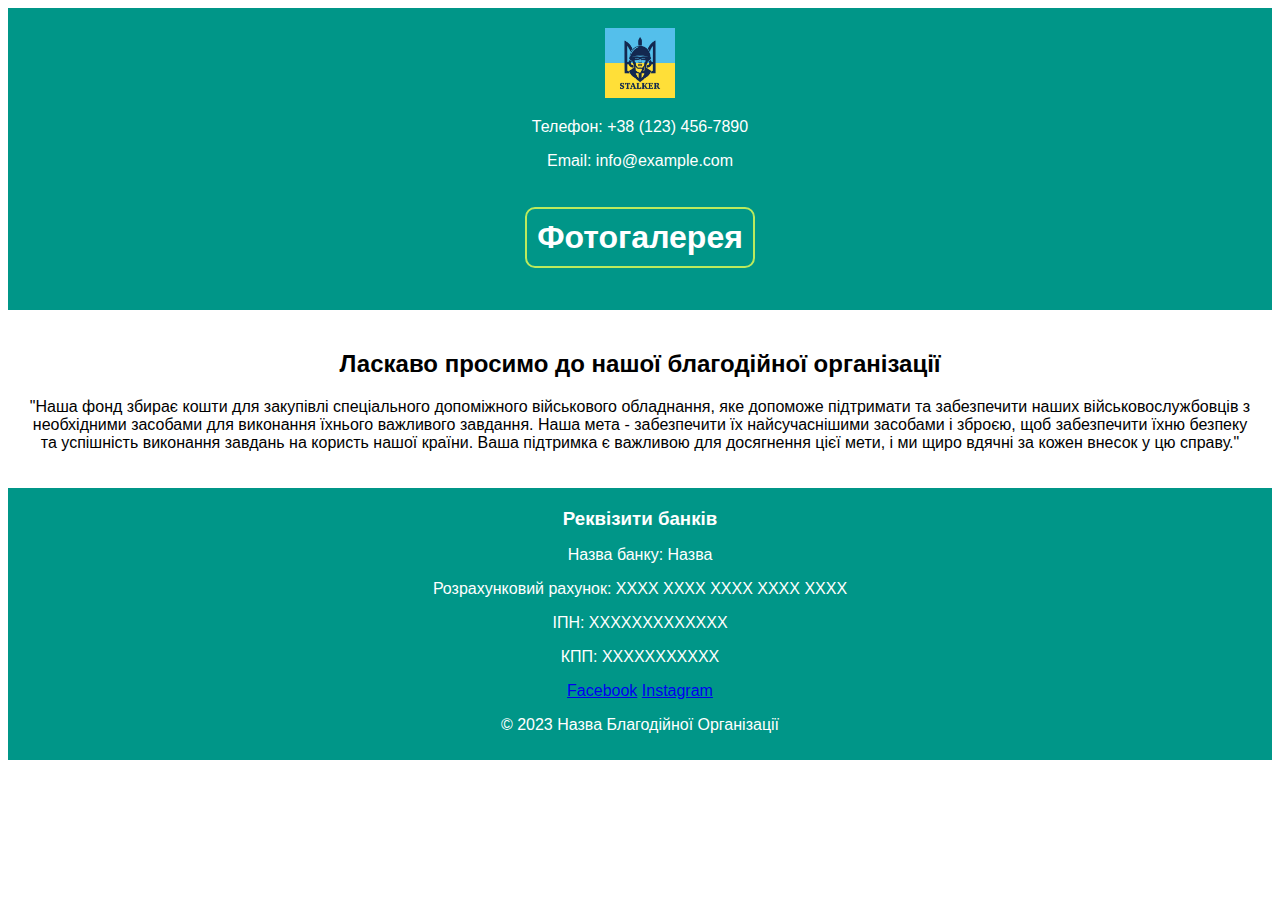
<file: index.html>
<!DOCTYPE html>
<html lang="uk">

<head>
    <meta charset="UTF-8">
    <meta name="viewport" content="width=device-width, initial-scale=1.0">
    <title>Назва Благодійної Організації</title>
    <link rel="stylesheet" href="img.html">
    <link rel="stylesheet" type="text/css" href="styles.css">
</head>

<body>
    <header>
        <div class="logo">
            <img src="/stalker.jpeg" width="70px" alt="Логотип благодійної організації">
        </div>
    <div class="contact-info">
        <p>Телефон: <a href="tel:+381234567890">+38 (123) 456-7890</a></p>
        <p>Email: <a href="mailto:info@example.com">info@example.com</a></p>
        <a href="img.html">
            <h1>Фотогалерея</h1>
        </a>
    </div>

    </header>

    <nav>
     
    </nav>

    <main>
        <h2>Ласкаво просимо до нашої благодійної організації</h2>
        <p>"Наша фонд збирає кошти для закупівлі спеціального допоміжного військового обладнання, яке допоможе підтримати та
        забезпечити наших військовослужбовців з необхідними засобами для виконання їхнього важливого завдання. Наша мета -
        забезпечити їх найсучаснішими засобами і зброєю, щоб забезпечити їхню безпеку та успішність виконання завдань на користь
        нашої країни. Ваша підтримка є важливою для досягнення цієї мети, і ми щиро вдячні за кожен внесок у цю справу."</p>
    </main>

    <footer>
        <div class="bank-details">
            <h3>Реквізити банків</h3>
            <p>Назва банку: Назва</p>
            <p>Розрахунковий рахунок: XXXX XXXX XXXX XXXX XXXX</p>
            <p>ІПН: XXXXXXXXXXXXX</p>
            <p>КПП: XXXXXXXXXXX</p>
        </div>
        <div class="social-links">
            <a href="https://www.facebook.com/ваша-сторінка-на-Facebook" target="_blank">Facebook</a>
            <a href="https://www.instagram.com/ваша-сторінка-в-Instagram" target="_blank">Instagram</a>
        </div>
        <p>&copy; 2023 Назва Благодійної Організації</p>
    </footer>
</body>

</html>
</file>
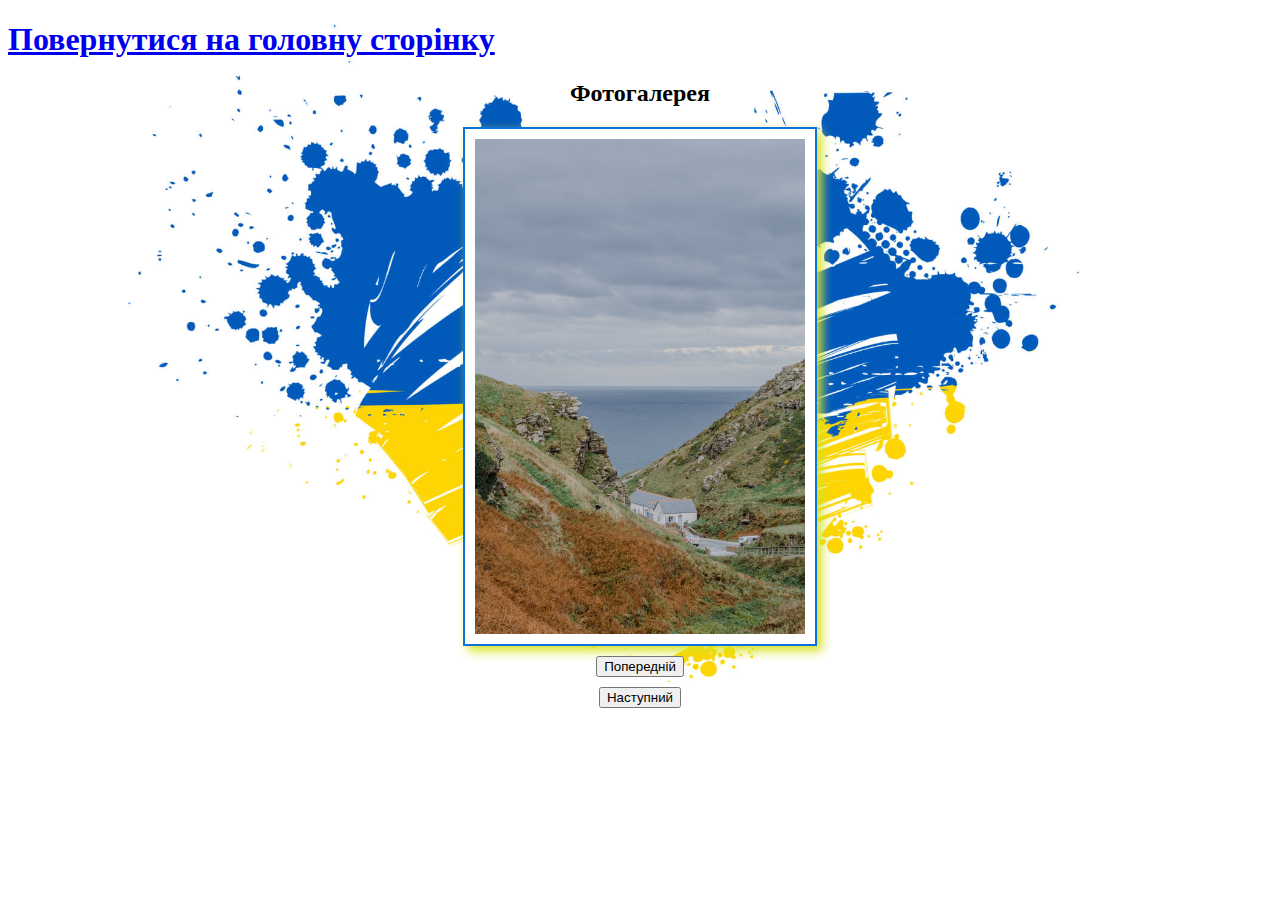
<file: img.html>
<!DOCTYPE html>
<html lang="en">

<head>
    <meta charset="UTF-8">
    <meta name="viewport" content="width=device-width, initial-scale=1.0">
    <link rel="stylesheet" href="img.css">
    <title>Фотогалерея зі слайдером</title>
</head>

<body>
    <a href="index.html"><h1>Повернутися на головну сторінку</h1></a>
    <h2>Фотогалерея</h2>
    <div class="slider">
        <div class="slide">
            <img src="/1.jpeg" alt="Фото 1">
        </div>
    
        <div class="slide">
            <img src="/2.jpeg" alt="Фото 2">
        </div>
    
        <div class="slide">
            <img src="/3.jpeg" alt="Фото 3">
        </div>
    
        <div class="slide">
            <img src="/4.jpeg" alt="Фото 4">
        </div>
    
        <div class="slide">
            <img src="/5.jpeg" alt="Фото 5">
        </div>
    
        <div class="slide">
            <img src="/6.jpeg" alt="Фото 6">
        </div>
    
        <div class="slide">
            <img src="/7.jpeg" alt="Фото 7">
        </div>
    
        <div class="slide">
            <img src="/8.jpeg" alt="Фото 8">
        </div>
    
        <div class="slide">
            <img src="/9.jpeg" alt="Фото 9">
        </div>
    
        <button id="prevBtn">Попередній</button>
        <button id="nextBtn">Наступний</button>
    </div>

    </div>
    <script src="slider.js"></script>
</body>

</html>
</file>
<file: styles.css>
/* Стилі оформлення тут */
body {
    font-family: Arial, sans-serif;
}

header {
    background-color: #009688;
    color: #fff;
    text-align: center;
    padding: 20px;
}

.logo img {
    max-width: 200px;
}
p {
    text-align: center;
    font-family: 'Segoe UI', Tahoma, Geneva, Verdana, sans-serif;
}

h1 {
    border: 2px solid #bbea5d;
    border-radius: 10px;
    display: inline-block;
    padding: 10px;
    color: #ffffff;
}

h2 {
    text-align: center;
}

.contact-info p a {
    color: #ffffff;
    text-decoration: none;
    /* Змінити колір тексту посилань на чорний */
}

nav ul {
    background-color: #009688;
    list-style: none;
    padding: 0;
    text-align: center;
}

nav ul li {
    display: inline;
    margin: 0 20px;
}

nav ul li a {
    text-decoration: none;
    color: #fff;
}

main {
    padding: 20px;
}

.gallery {
    padding: 20px;
}

footer {
    background-color: #009688;
    color: #fff;
    text-align: center;
    padding: 10px;
}

.bank-details h3 {
    margin: 10px 0;
}
</file>
<file: img.css>
body {
    background-image: url(/bg.jpeg);
    /* Встановити шлях до зображення */
    background-size: cover;
    /* Розмір фону: зображення розтягнесть на весь екран */
    background-position: center center;
    /* Позиція фону в центрі екрану */
    background-repeat: no-repeat;
    /* Запретити повторення фонового зображення */
}
.slider {
    display: flex;
    flex-direction: column;
    align-items: center; /* Центрування всіх елементів по горизонталі */
    width: 100%;
}

.slide {
    flex: 0 0 200px;
    display: flex;
    flex-direction: column;
    align-items: center;
    text-align: center;
    /* Центрування тексту по горизонталі */
}

img {
    max-width: 330px;
    height: auto;
    display: block;
    margin: 0 auto;
    border: 2px solid #0972dc;
    /* Додати рамку */
    box-shadow: 5px 5px 10px rgb(214, 227, 31);
    /* Додати тінь */
    background-color: #ffffff;
    /* Задати фон */
    padding: 10px;
    /* Додати відступ від рамки до фотографії */
}

#prevBtn,
#nextBtn {
    margin-top: 10px;
    transition: background-color 0.3s ease, color 0.3s ease;
}

#prevBtn:hover,
#nextBtn:hover {
    background-color: #009688;
    /* Колір фону при наведенні */
    color: #fff;
    /* Колір тексту при наведенні */
}
h2 {
    text-align: center;
}
</file>
